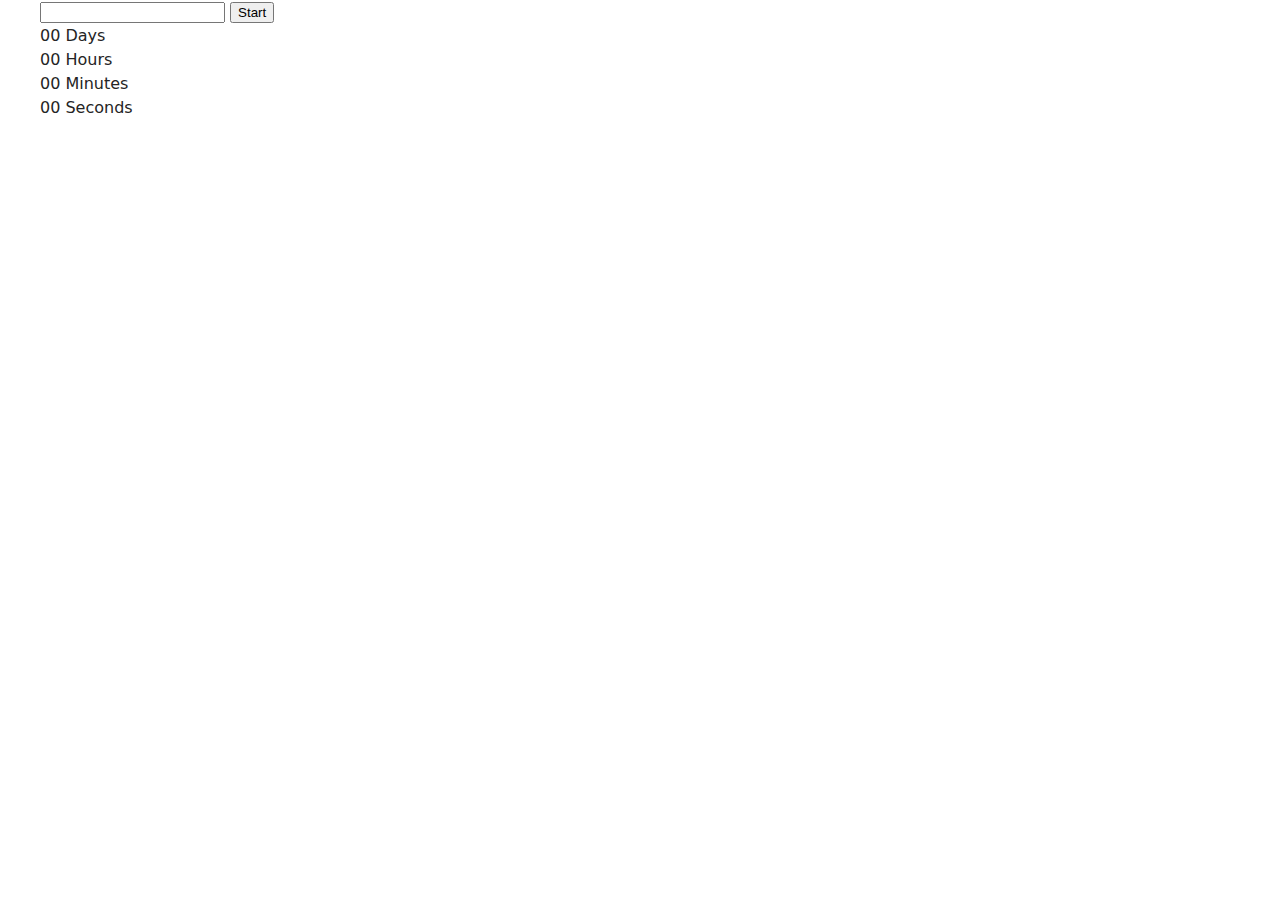
<file: src/1-timer.html>
<!DOCTYPE html>
<html lang="en">
  <head>
    <meta charset="UTF-8" />
    <meta http-equiv="X-UA-Compatible" content="IE=edge" />
    <meta name="viewport" content="width=device-width, initial-scale=1.0" />
    <title>Timer</title>
    <link rel="stylesheet" href="./css/styles.css" />
  </head>
  <body>
    <main>
      <div class="container">
        <input type="text" id="datetime-picker" />
        <button type="button" data-start>Start</button>

        <div class="timer">
          <div class="field">
            <span class="value" data-days>00</span>
            <span class="label">Days</span>
          </div>
          <div class="field">
            <span class="value" data-hours>00</span>
            <span class="label">Hours</span>
          </div>
          <div class="field">
            <span class="value" data-minutes>00</span>
            <span class="label">Minutes</span>
          </div>
          <div class="field">
            <span class="value" data-seconds>00</span>
            <span class="label">Seconds</span>
          </div>
        </div>
      </div>
    </main>
    <script src="./js/1-timer.js" type = "module"></script>
  </body>
</html>
</file>
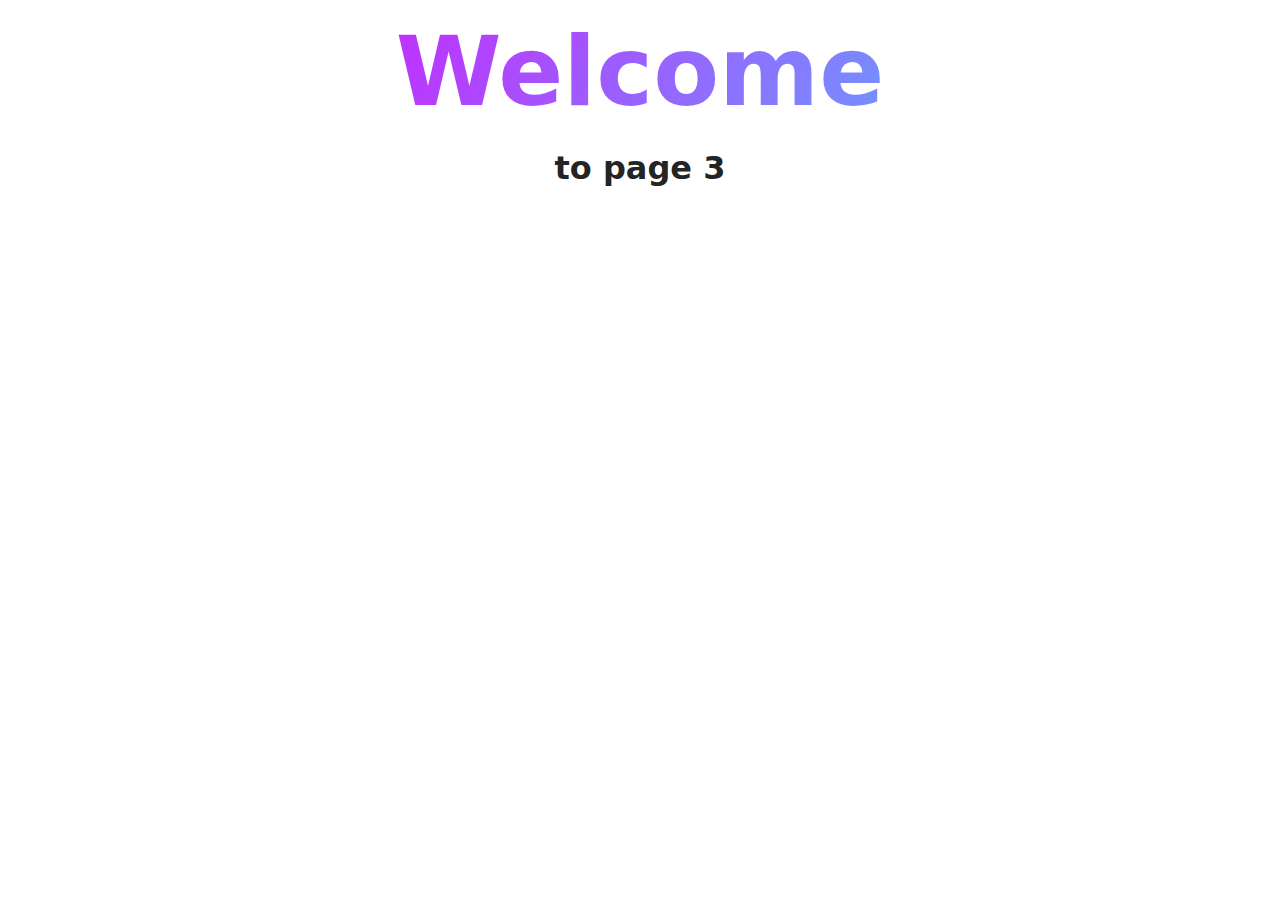
<file: src/2-snackbar.html>
<!DOCTYPE html>
<html lang="en">
  <head>
    <meta charset="UTF-8" />
    <meta http-equiv="X-UA-Compatible" content="IE=edge" />
    <meta name="viewport" content="width=device-width, initial-scale=1.0" />
    <title>Page 3</title>
    <link rel="stylesheet" href="./css/styles.css" />
  </head>
  <body>
    <main>
      <div class="container">
        <h1 class="main-title">
          <span class="main-title-gradient">Welcome</span> to page 3
        </h1>
      </div>
    </main>
  </body>
</html>
</file>
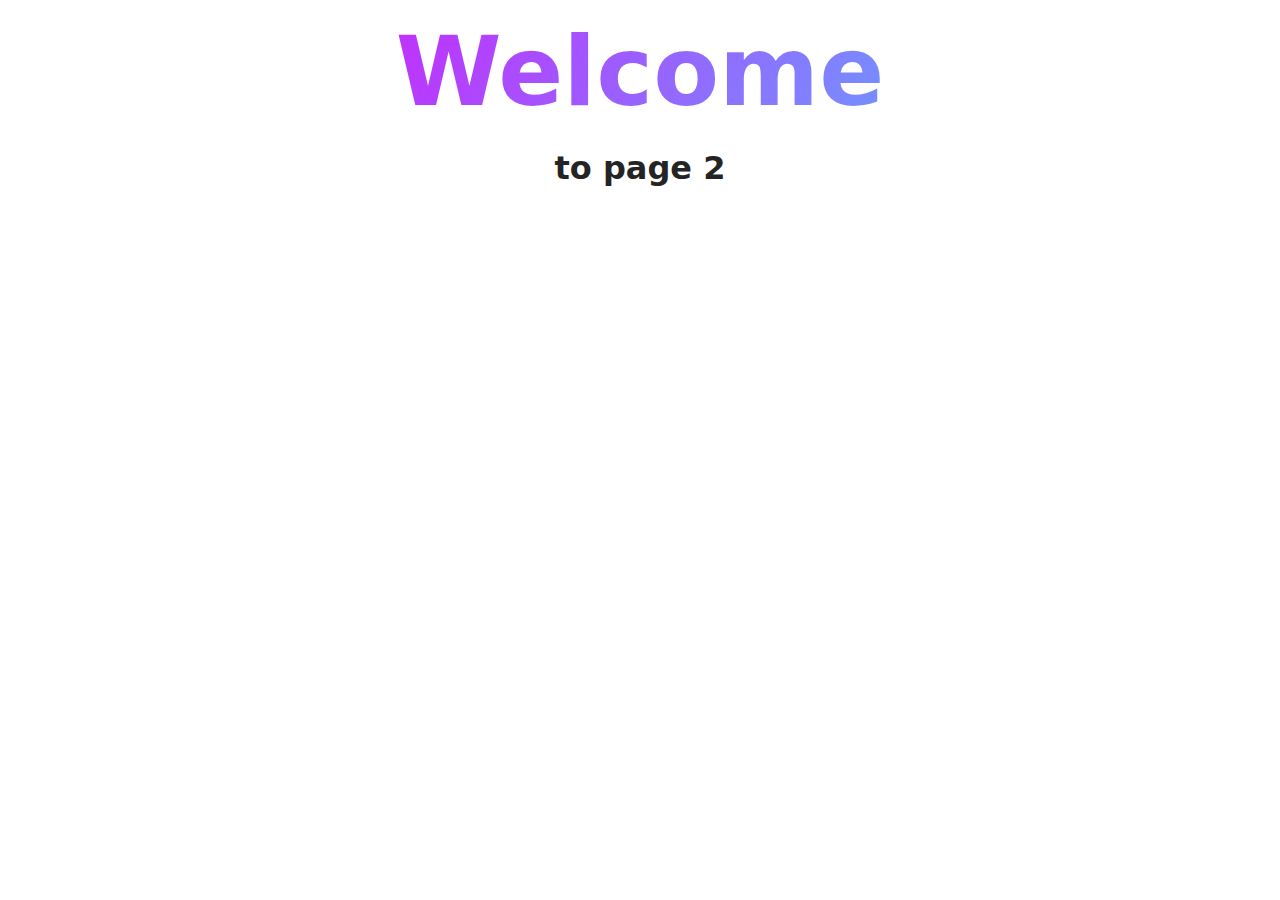
<file: src/page-2.html>
<!DOCTYPE html>
<html lang="en">
  <head>
    <meta charset="UTF-8" />
    <meta http-equiv="X-UA-Compatible" content="IE=edge" />
    <meta name="viewport" content="width=device-width, initial-scale=1.0" />
    <title>Page 2</title>
    <link rel="stylesheet" href="./css/styles.css" />
  </head>
  <body>
    <load
      src="./partials/header.html"
      icon-path="./img/sprite.svg#logo"
      highlight-act="active"
    />

    <main>
      <div class="container">
        <h1 class="main-title">
          <span class="main-title-gradient">Welcome</span> to page 2
        </h1>
        <load src="./partials/back-link.html" />
      </div>
    </main>

    <load src="./partials/footer.html" />
  </body>
</html>
</file>
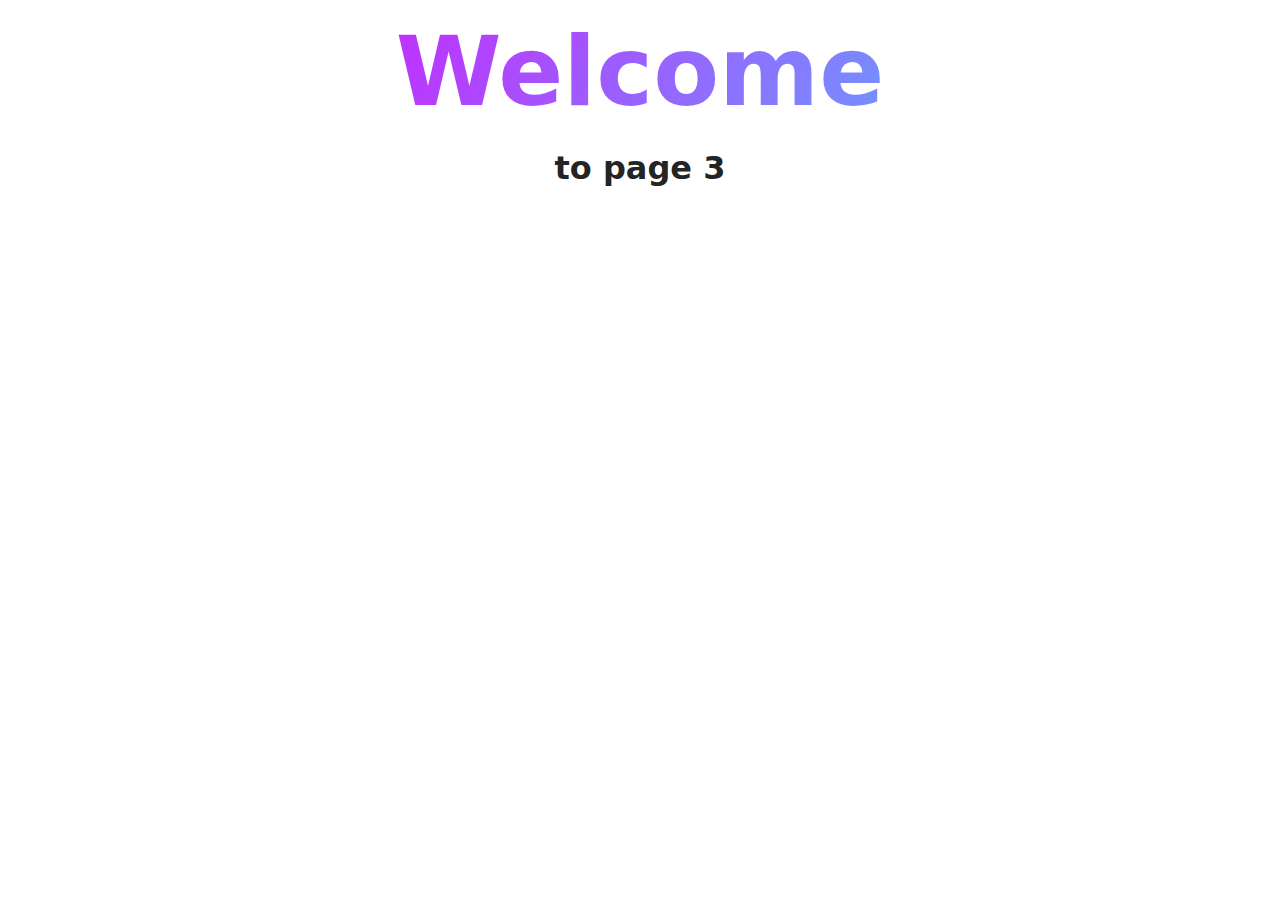
<file: src/page-3.html>
<!DOCTYPE html>
<html lang="en">
  <head>
    <meta charset="UTF-8" />
    <meta http-equiv="X-UA-Compatible" content="IE=edge" />
    <meta name="viewport" content="width=device-width, initial-scale=1.0" />
    <title>Page 3</title>
    <link rel="stylesheet" href="./css/styles.css" />
  </head>
  <body>
    <load
      src="./partials/header.html"
      icon-path="./img/sprite.svg#logo"
      highlight-curr="active"
    />

    <main>
      <div class="container">
        <h1 class="main-title">
          <span class="main-title-gradient">Welcome</span> to page 3
        </h1>
        <load src="./partials/back-link.html" />
      </div>
    </main>

    <load src="./partials/footer.html" />
  </body>
</html>
</file>
<file: src/css/styles.css>
/**
  |============================
  | include css partials with
  | default @import url()
  |============================
*/
/* Common styles */
@import url('./reset.css');
@import url('./base.css');
@import url('./container.css');
@import url('./animations.css');

/* Sections style */
@import url('./header.css');
@import url('./vite-promo.css');
@import url('./badges.css');
@import url('./back-link.css');
@import url('./footer.css');
</file>
